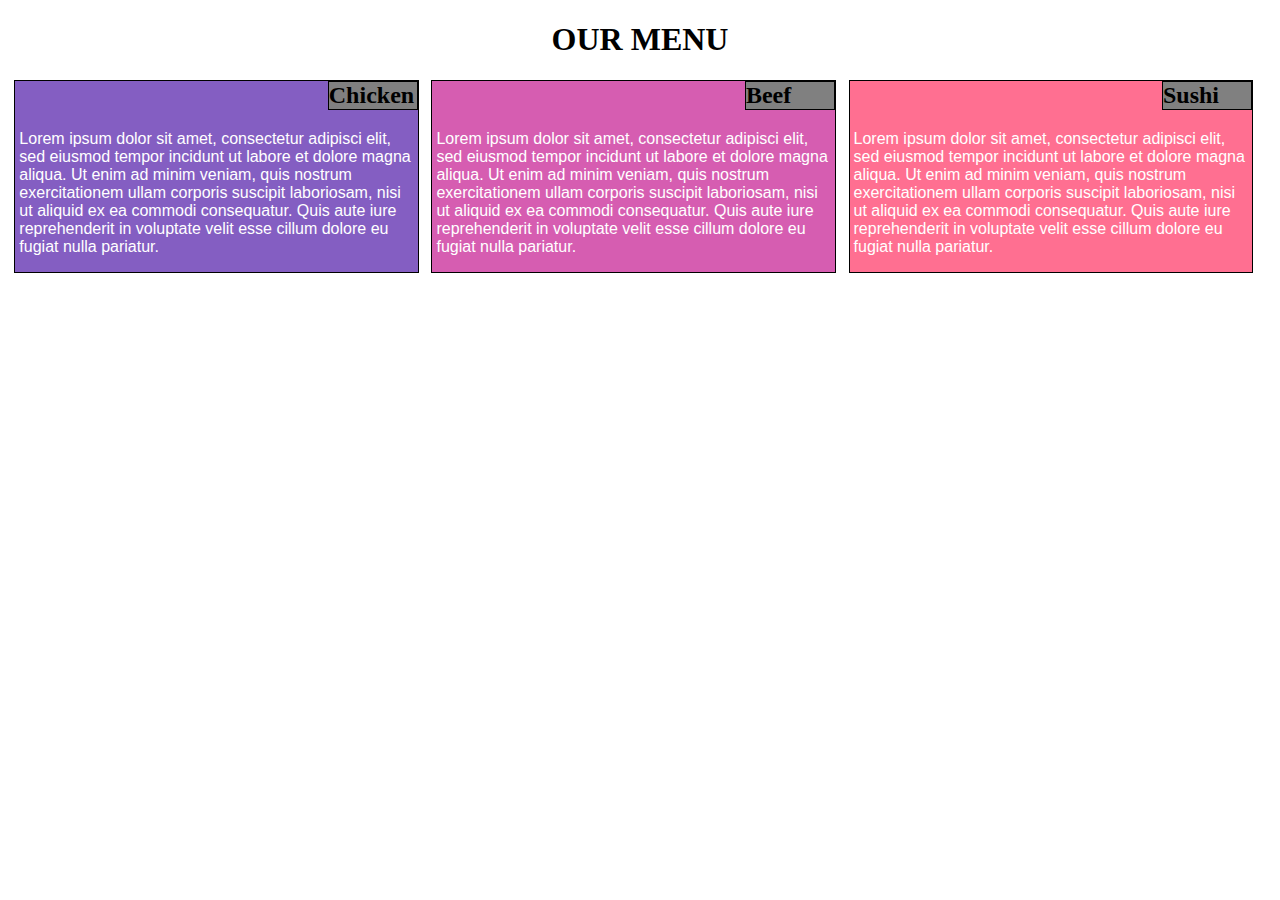
<file: module2-solution/index.html>
<!DOCTYPE html>
<html>
<head>
<meta charset="utf-8">
<title>Responsive Layout</title>
<link rel="stylesheet" type="text/css" href="style.css"/>
</head>
<body>
<h1>OUR MENU</h1>

<div class="row">

  <div class="col-lg-1 col-md-1 col-mb-1" id="div1">
    <h2>Chicken</h2>
    <p id="p1">Lorem ipsum dolor sit amet, consectetur adipisci elit, sed eiusmod tempor incidunt ut labore et dolore magna aliqua. Ut enim ad minim veniam, quis nostrum exercitationem ullam corporis suscipit laboriosam, nisi ut aliquid ex ea commodi consequatur. Quis aute iure reprehenderit in voluptate velit esse cillum dolore eu fugiat nulla pariatur.</p>
  </div>
  <div class="col-lg-1 col-md-1 col-mb-1" id="div2">
    <h2>Beef</h2>
    <p id="p2">Lorem ipsum dolor sit amet, consectetur adipisci elit, sed eiusmod tempor incidunt ut labore et dolore magna aliqua. Ut enim ad minim veniam, quis nostrum exercitationem ullam corporis suscipit laboriosam, nisi ut aliquid ex ea commodi consequatur. Quis aute iure reprehenderit in voluptate velit esse cillum dolore eu fugiat nulla pariatur.</p>
  </div>
  <div class="col-lg-1 col-md-2 col-mb-1" id="div3">
    <h2>Sushi</h2>
    <p id="p3">Lorem ipsum dolor sit amet, consectetur adipisci elit, sed eiusmod tempor incidunt ut labore et dolore magna aliqua. Ut enim ad minim veniam, quis nostrum exercitationem ullam corporis suscipit laboriosam, nisi ut aliquid ex ea commodi consequatur. Quis aute iure reprehenderit in voluptate velit esse cillum dolore eu fugiat nulla pariatur.</p>
  </div>
  
</div>

</body>
</html>
</file>
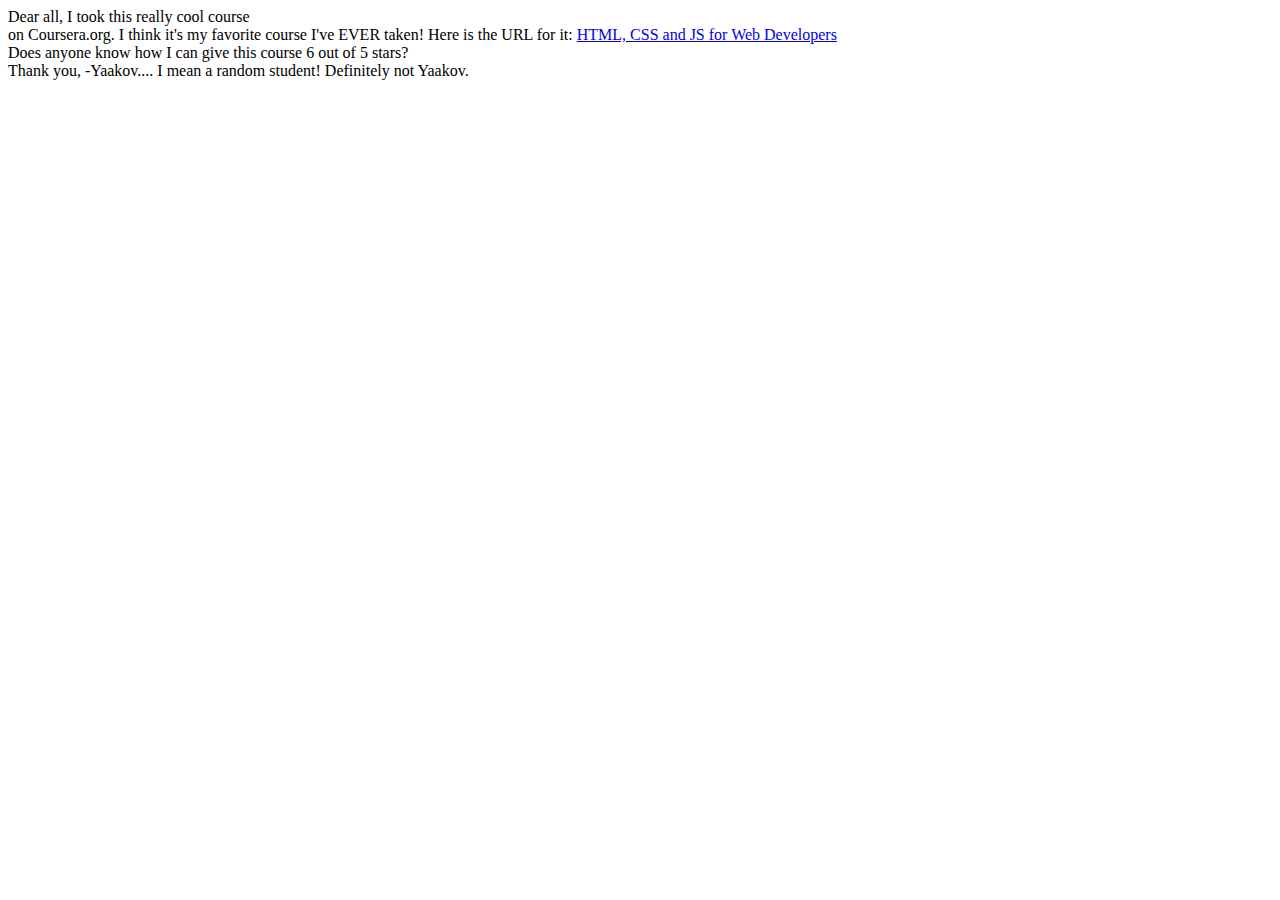
<file: site/index.html>
<!DOCTYPE html>
<html lang="pt_BR">
<head>
    <meta charset="UTF-8">
    <meta http-equiv="X-UA-Compatible" content="IE=edge">
    <meta name="viewport" content="width=device-width, initial-scale=1.0">
    <title>Hello Coursera!</title>
</head>
<body>
    <div>Dear all,
<span>I took this really cool course
</span></div>
<span>on Coursera.org. I think it's
my favorite course I've EVER taken!
Here is the URL for it:
</span>
<a href="...">HTML, CSS and JS for Web Developers</a>
<div>
Does anyone know how I can give this course 6
out of 5 stars?
</div>
<div>
Thank you,
-Yaakov.... I mean a random student! Definitely not Yaakov.
</div>
    
</body>
</html>
</file>
<file: module2-solution/style.css>
/********** Base styles **********/

* {
    box-sizing: border-box;
  }
  h1 {
    margin-bottom: 15px;
    text-align: center;
  }

  h2{
    border: 1px solid black;
    width: 90PX;
    background-color: gray;
    position: relative;
    margin-top: 0;
    margin-right: 0;
    margin-left: AUTO;
    
  
  }
  
  #div1{
    border: 1px solid black;
    background-color: #845EC2;
    position: relative;
    margin: 0.5%;
    
  }

  #div2{
    border: 1px solid black;
    background-color: #D65DB1;
    position: relative;
    margin: 0.5%;
    
  }

  #div3{
    border: 1px solid black;
    background-color: #FF6F91;
    position: relative;
    margin: 0.5%;
    
  }
 

  #p1 {    
    width: 98%;
    margin-right: auto;
    margin-left: auto;
    font-family: Helvetica;
    color: white;
    position: relative;  
    
  }
  
  #p2 {    
    width: 98%;
    margin-right: auto;
    margin-left: auto;
    font-family: Helvetica;
    color: white;
    position: relative;
  }

  #p3 {
    
    width: 98%;
    margin-right: auto;
    margin-left: auto;
    font-family: Helvetica;
    color: white;
    position: relative;
   
  }

   /* Simple Responsive Framework. */
  .row {
    width: 100%;
  }
  
  /********** Large devices only **********/
  @media (min-width: 992px) {
    .col-lg-1 
    {
      float: left;
      /*border: 1px solid green;*/
    }
    .col-lg-1 {
      width: 32%;
    }    
    
  }
  
  /********** Medium devices only **********/
  @media (min-width: 768px) and (max-width: 991px) {
    .col-md-1, .col-md-2
    {
      float: left;
      /*border: 1px solid green;*/
    }
    .col-md-1 {
      width: 48%;
    }
    .col-md-2 {
      width: 97%;
    }
    
  }

  /********** Mobile devices only **********/
  @media (max-width: 767px) {
    .col-mb-1
    {
      float: left;
      /*border: 1px solid green;*/
    }
    .col-mb-1 {
      width: 95%;
    }
        
  }
</file>
